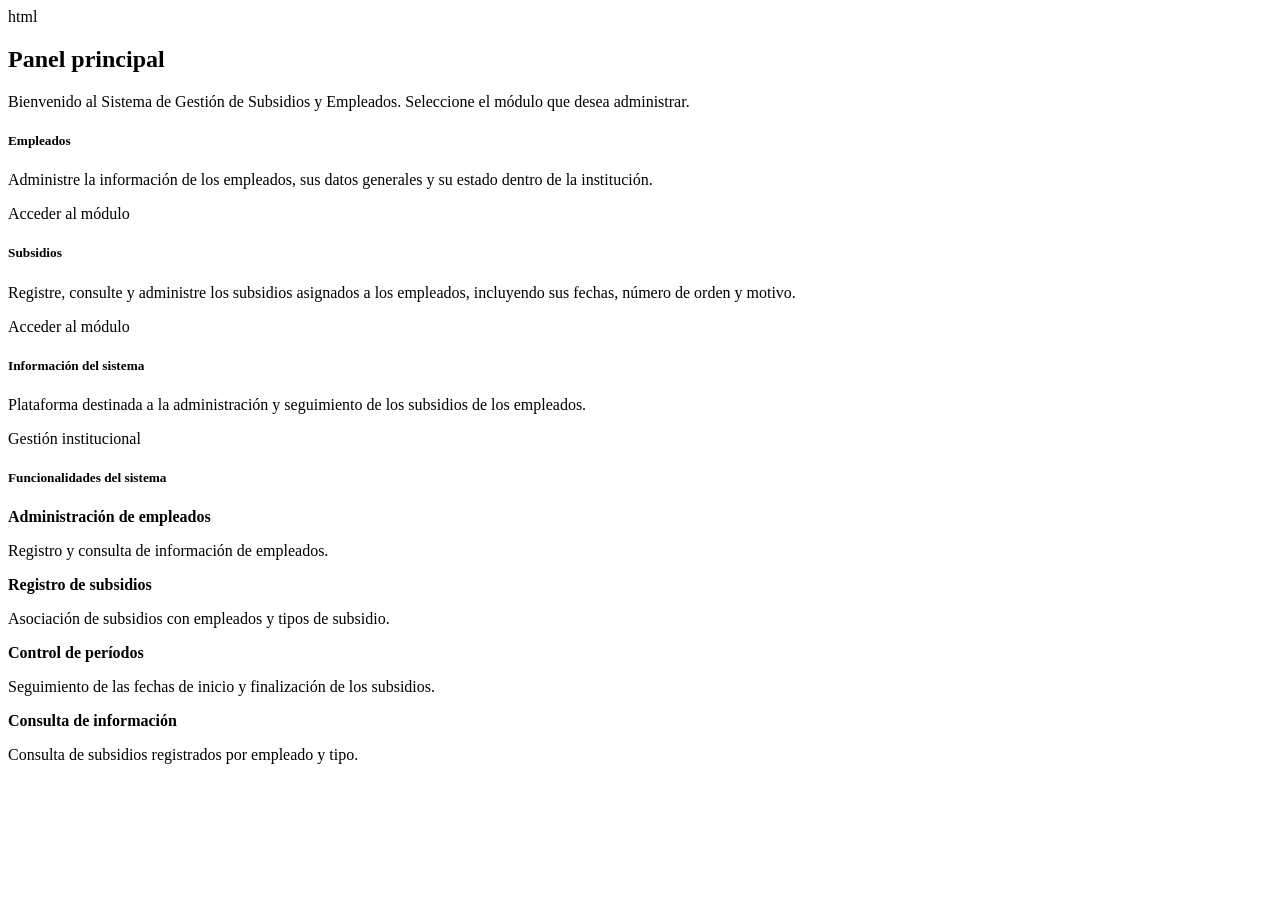
<file: src/main/resources/templates/index.html>
html
<!DOCTYPE html>
<html lang="es" xmlns:th="http://www.thymeleaf.org">

<!-- ============================================================= -->
<!-- HEAD                                                         -->
<!-- ============================================================= -->
<head th:replace="~{fragments/layout :: head('Inicio')}"></head>

<body>

    <!-- ========================================================= -->
    <!-- MENÚ DE NAVEGACIÓN                                        -->
    <!-- ========================================================= -->
    <nav th:replace="~{fragments/layout :: navbar('inicio')}"></nav>

    <!-- ========================================================= -->
    <!-- CONTENIDO PRINCIPAL                                       -->
    <!-- ========================================================= -->
    <main class="container py-4">

        <!-- Encabezado -->
        <div class="mb-4">

            <h2 class="fw-bold">
                <i class="bi bi-house-door text-primary"></i>
                Panel principal
            </h2>

            <p class="text-muted mb-0">
                Bienvenido al Sistema de Gestión de Subsidios y Empleados.
                Seleccione el módulo que desea administrar.
            </p>

        </div>

        <!-- ===================================================== -->
        <!-- TARJETAS DE ACCESO A LOS MÓDULOS                      -->
        <!-- ===================================================== -->
        <div class="row g-4">

            <!-- MÓDULO EMPLEADOS -->
            <div class="col-md-6 col-lg-4">

                <div class="card shadow-sm h-100 border-0">

                    <div class="card-body p-4">

                        <div class="mb-3">
                            <i class="bi bi-people-fill fs-1 text-primary"></i>
                        </div>

                        <h5 class="card-title fw-bold">
                            Empleados
                        </h5>

                        <p class="card-text text-muted">
                            Administre la información de los empleados,
                            sus datos generales y su estado dentro de la institución.
                        </p>

                        <a th:href="@{/empleados}"
                           class="btn btn-primary">

                            <i class="bi bi-arrow-right-circle"></i>
                            Acceder al módulo

                        </a>

                    </div>

                </div>

            </div>

            <!-- MÓDULO SUBSIDIOS -->
            <div class="col-md-6 col-lg-4">

                <div class="card shadow-sm h-100 border-0">

                    <div class="card-body p-4">

                        <div class="mb-3">
                            <i class="bi bi-file-earmark-medical-fill fs-1 text-success"></i>
                        </div>

                        <h5 class="card-title fw-bold">
                            Subsidios
                        </h5>

                        <p class="card-text text-muted">
                            Registre, consulte y administre los subsidios
                            asignados a los empleados, incluyendo sus fechas,
                            número de orden y motivo.
                        </p>

                        <a th:href="@{/subsidios}"
                           class="btn btn-success">

                            <i class="bi bi-arrow-right-circle"></i>
                            Acceder al módulo

                        </a>

                    </div>

                </div>

            </div>

            <!-- INFORMACIÓN DEL SISTEMA -->
            <div class="col-md-6 col-lg-4">

                <div class="card shadow-sm h-100 border-0">

                    <div class="card-body p-4">

                        <div class="mb-3">
                            <i class="bi bi-info-circle-fill fs-1 text-secondary"></i>
                        </div>

                        <h5 class="card-title fw-bold">
                            Información del sistema
                        </h5>

                        <p class="card-text text-muted">
                            Plataforma destinada a la administración
                            y seguimiento de los subsidios de los empleados.
                        </p>

                        <span class="badge bg-secondary">
                            Gestión institucional
                        </span>

                    </div>

                </div>

            </div>

        </div>

        <!-- ===================================================== -->
        <!-- INFORMACIÓN GENERAL                                   -->
        <!-- ===================================================== -->
        <div class="card shadow-sm border-0 mt-4">

            <div class="card-body p-4">

                <h5 class="fw-bold mb-3">
                    <i class="bi bi-clipboard-check text-primary"></i>
                    Funcionalidades del sistema
                </h5>

                <div class="row g-3">

                    <div class="col-md-6">

                        <div class="d-flex align-items-start gap-2">

                            <i class="bi bi-check-circle-fill text-success mt-1"></i>

                            <div>
                                <strong>Administración de empleados</strong>
                                <p class="text-muted small mb-0">
                                    Registro y consulta de información de empleados.
                                </p>
                            </div>

                        </div>

                    </div>

                    <div class="col-md-6">

                        <div class="d-flex align-items-start gap-2">

                            <i class="bi bi-check-circle-fill text-success mt-1"></i>

                            <div>
                                <strong>Registro de subsidios</strong>
                                <p class="text-muted small mb-0">
                                    Asociación de subsidios con empleados y tipos de subsidio.
                                </p>
                            </div>

                        </div>

                    </div>

                    <div class="col-md-6">

                        <div class="d-flex align-items-start gap-2">

                            <i class="bi bi-check-circle-fill text-success mt-1"></i>

                            <div>
                                <strong>Control de períodos</strong>
                                <p class="text-muted small mb-0">
                                    Seguimiento de las fechas de inicio y finalización de los subsidios.
                                </p>
                            </div>

                        </div>

                    </div>

                    <div class="col-md-6">

                        <div class="d-flex align-items-start gap-2">

                            <i class="bi bi-check-circle-fill text-success mt-1"></i>

                            <div>
                                <strong>Consulta de información</strong>
                                <p class="text-muted small mb-0">
                                    Consulta de subsidios registrados por empleado y tipo.
                                </p>
                            </div>

                        </div>

                    </div>

                </div>

            </div>

        </div>

    </main>

    <!-- ========================================================= -->
    <!-- PIE DE PÁGINA                                             -->
    <!-- ========================================================= -->
    <footer th:replace="~{fragments/layout :: footer}"></footer>

    <!-- ========================================================= -->
    <!-- JAVASCRIPT                                                -->
    <!-- ========================================================= -->
    <th:block th:replace="~{fragments/layout :: scripts}"></th:block>

</body>
</html>
</file>
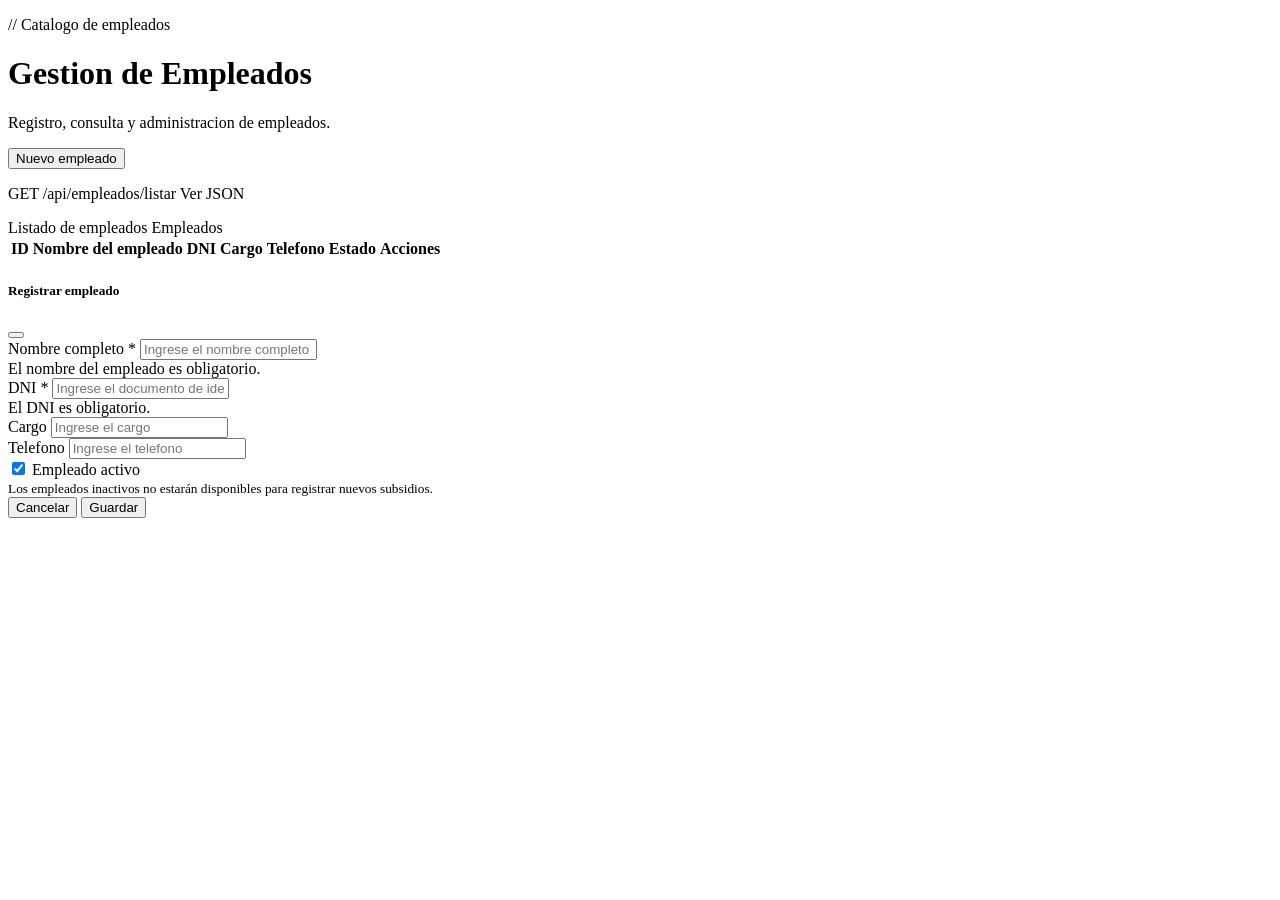
<file: src/main/resources/templates/empleado.html>
<!DOCTYPE html>
<html lang="es" xmlns:th="http://www.thymeleaf.org">

<!-- ============================================================= -->
<!-- HEAD: ESTILOS Y CONFIGURACION GENERAL                         -->
<!-- ============================================================= -->
<head th:replace="~{fragments/layout :: head('Empleados')}"></head>

<body>

<!-- ============================================================= -->
<!-- MENU DE NAVEGACION                                            -->
<!-- ============================================================= -->
<nav th:replace="~{fragments/layout :: navbar('empleados')}"></nav>

<!-- ============================================================= -->
<!-- CONTENIDO PRINCIPAL                                           -->
<!-- ============================================================= -->
<main class="container py-4">

    <!-- Encabezado y boton nuevo -->
    <div class="d-flex flex-wrap justify-content-between align-items-end mb-3 gap-2">

        <div>
            <p class="eyebrow mb-1">
                // Catalogo de empleados
            </p>

            <h1 class="titulo mb-0">
                Gestion de Empleados
            </h1>

            <p class="text-muted mb-0">
                Registro, consulta y administracion de empleados.
            </p>
        </div>

        <div>
            <button type="button"
                    id="btnNuevoEmpleado"
                    class="btn btn-primary">

                <i class="bi bi-person-plus"></i>
                Nuevo empleado

            </button>
        </div>

    </div>

    <!-- Endpoint REST -->
    <p class="mb-3">

        <span class="endpoint">
            GET /api/empleados/listar
        </span>

        <a class="small ms-2"
           th:href="@{/api/empleados/listar}"
           target="_blank">

            Ver JSON
            <i class="bi bi-box-arrow-up-right"></i>

        </a>

    </p>

    <!-- ========================================================= -->
    <!-- TABLA DE EMPLEADOS                                        -->
    <!-- ========================================================= -->
    <div class="card shadow-sm">

        <div class="card-header d-flex justify-content-between align-items-center">

            <span class="fw-bold">
                <i class="bi bi-people"></i>
                Listado de empleados
            </span>

            <span class="badge text-bg-primary">
                Empleados
            </span>

        </div>

        <div class="card-body">

            <!-- DataTables carga los registros mediante empleado.js -->
            <div class="table-responsive">

                <table id="tablaEmpleados"
                       class="table table-striped table-hover align-middle w-100">

                    <thead>
                        <tr>
                            <th>ID</th>
                            <th>Nombre del empleado</th>
                            <th>DNI</th>
                            <th>Cargo</th>
                            <th>Telefono</th>
                            <th>Estado</th>
                            <th class="text-end">Acciones</th>
                        </tr>
                    </thead>

                    <tbody>
                        <!-- Los registros se cargan mediante empleado.js -->
                    </tbody>

                </table>

            </div>

        </div>

    </div>

</main>


<!-- ============================================================= -->
<!-- MODAL: REGISTRAR / ACTUALIZAR EMPLEADO                        -->
<!-- ============================================================= -->
<div class="modal fade"
     id="modalEmpleado"
     tabindex="-1"
     aria-labelledby="tituloModalEmpleado"
     aria-hidden="true">

    <div class="modal-dialog modal-dialog-centered">

        <form id="formEmpleado"
              class="modal-content"
              novalidate>

            <!-- Encabezado -->
            <div class="modal-header">

                <h5 class="modal-title" id="tituloModalEmpleado">
                    Registrar empleado
                </h5>

                <button type="button"
                        class="btn-close"
                        data-bs-dismiss="modal"
                        aria-label="Cerrar">
                </button>

            </div>

            <!-- Cuerpo -->
            <div class="modal-body">

                <!-- Identificador -->
                <input type="hidden" id="idEmpleado">

                <!-- Nombre -->
                <div class="mb-3">

                    <label class="form-label" for="nombreEmpleado">
                        Nombre completo
                        <span class="text-danger">*</span>
                    </label>

                    <input type="text"
                           class="form-control"
                           id="nombreEmpleado"
                           maxlength="200"
                           placeholder="Ingrese el nombre completo"
                           required>

                    <div class="invalid-feedback">
                        El nombre del empleado es obligatorio.
                    </div>

                </div>

                <!-- DNI -->
                <div class="mb-3">

                    <label class="form-label" for="dni">
                        DNI
                        <span class="text-danger">*</span>
                    </label>

                    <input type="text"
                           class="form-control"
                           id="dni"
                           maxlength="14"
                           placeholder="Ingrese el documento de identidad"
                           required>

                    <div class="invalid-feedback">
                        El DNI es obligatorio.
                    </div>

                </div>

                <!-- Cargo -->
                <div class="mb-3">

                    <label class="form-label" for="cargo">
                        Cargo
                    </label>

                    <input type="text"
                           class="form-control"
                           id="cargo"
                           maxlength="200"
                           placeholder="Ingrese el cargo">

                </div>

                <!-- Telefono -->
                <div class="mb-3">

                    <label class="form-label" for="telefono">
                        Telefono
                    </label>

                    <input type="text"
                           class="form-control"
                           id="telefono"
                           maxlength="20"
                           placeholder="Ingrese el telefono">

                </div>

                <!-- Estado -->
                <div class="form-check form-switch">

                    <input class="form-check-input"
                           type="checkbox"
                           id="activo"
                           checked>

                    <label class="form-check-label" for="activo">
                        Empleado activo
                    </label>

                </div>

                <small class="text-muted d-block mt-2">
                    Los empleados inactivos no estarán disponibles
                    para registrar nuevos subsidios.
                </small>

            </div>

            <!-- Pie -->
            <div class="modal-footer">

                <button type="button"
                        class="btn btn-outline-secondary"
                        data-bs-dismiss="modal">

                    Cancelar

                </button>

                <button type="submit"
                        class="btn btn-primary">

                    <i class="bi bi-save"></i>
                    Guardar

                </button>

            </div>

        </form>

    </div>

</div>


<!-- ============================================================= -->
<!-- PIE DE PAGINA Y JAVASCRIPT                                    -->
<!-- ============================================================= -->
<footer th:replace="~{fragments/layout :: footer}"></footer>

<th:block th:replace="~{fragments/layout :: scripts}"></th:block>

<!-- JavaScript especifico del modulo -->
<script th:src="@{/js/empleado.js}"></script>

</body>
</html>
</file>
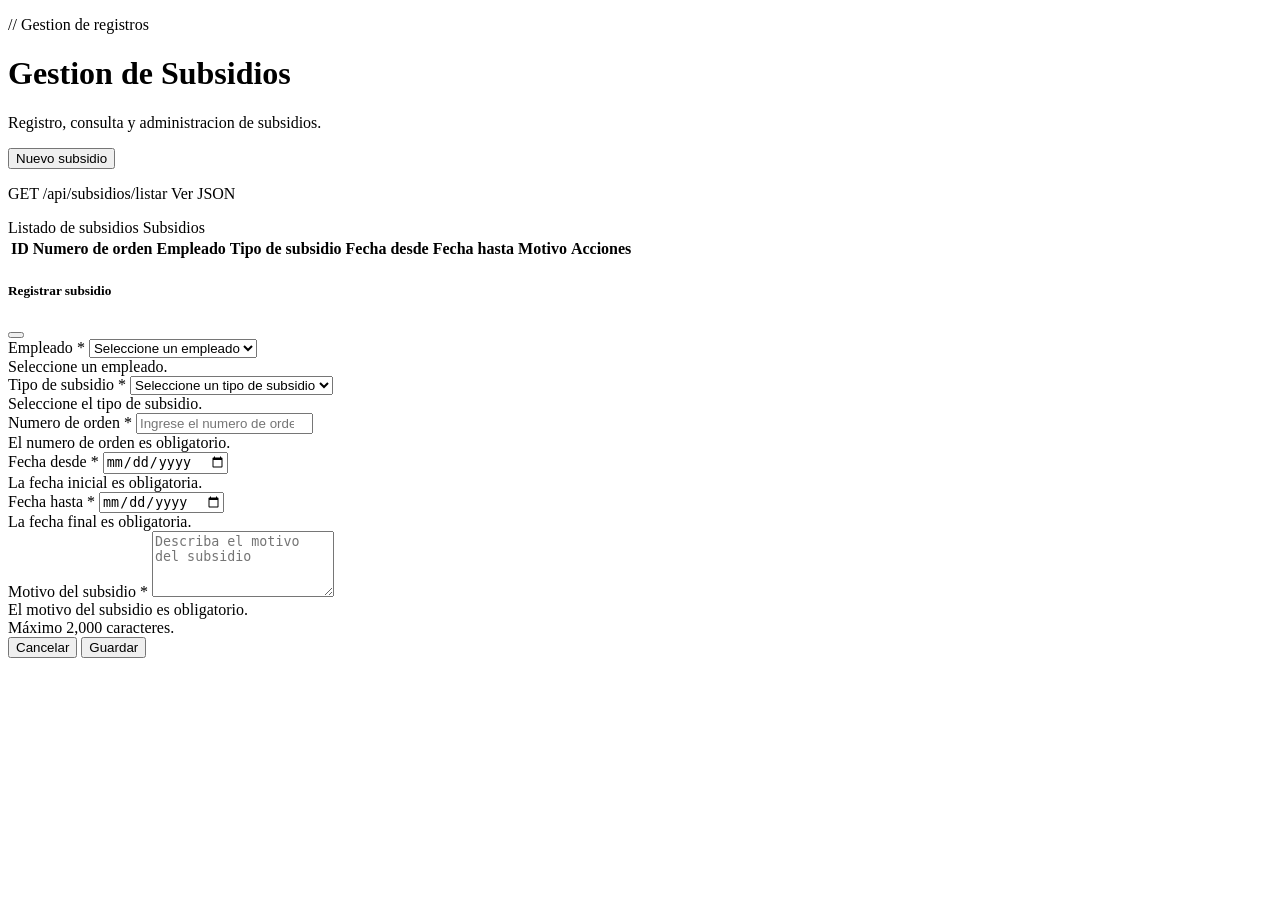
<file: src/main/resources/templates/subsidio.html>
<!DOCTYPE html>
<html lang="es" xmlns:th="http://www.thymeleaf.org">

<!-- ============================================================= -->
<!-- HEAD: ESTILOS Y CONFIGURACION GENERAL                         -->
<!-- ============================================================= -->
<head th:replace="~{fragments/layout :: head('Subsidios')}"></head>

<body>

<!-- ============================================================= -->
<!-- MENU DE NAVEGACION                                            -->
<!-- ============================================================= -->
<nav th:replace="~{fragments/layout :: navbar('subsidios')}"></nav>

<!-- ============================================================= -->
<!-- CONTENIDO PRINCIPAL                                           -->
<!-- ============================================================= -->
<main class="container py-4">

    <!-- Encabezado y boton nuevo -->
    <div class="d-flex flex-wrap justify-content-between align-items-end mb-3 gap-2">

        <div>

            <p class="eyebrow mb-1">
                // Gestion de registros
            </p>

            <h1 class="titulo mb-0">
                Gestion de Subsidios
            </h1>

            <p class="text-muted mb-0">
                Registro, consulta y administracion de subsidios.
            </p>

        </div>

        <div>

            <button type="button"
                    id="btnNuevoSubsidio"
                    class="btn btn-primary">

                <i class="bi bi-plus-lg"></i>
                Nuevo subsidio

            </button>

        </div>

    </div>

    <!-- Endpoint REST -->
    <p class="mb-3">

        <span class="endpoint">
            GET /api/subsidios/listar
        </span>

        <a class="small ms-2"
           th:href="@{/api/subsidios/listar}"
           target="_blank">

            Ver JSON
            <i class="bi bi-box-arrow-up-right"></i>

        </a>

    </p>

    <!-- ========================================================= -->
    <!-- TABLA DE SUBSIDIOS                                        -->
    <!-- ========================================================= -->
    <div class="card shadow-sm">

        <div class="card-header d-flex justify-content-between align-items-center">

            <span class="fw-bold">
                <i class="bi bi-file-earmark-medical"></i>
                Listado de subsidios
            </span>

            <span class="badge text-bg-primary">
                Subsidios
            </span>

        </div>

        <div class="card-body">

            <!-- DataTables carga los registros mediante subsidio.js -->
            <div class="table-responsive">

                <table id="tablaSubsidios"
                       class="table table-striped table-hover align-middle w-100">

                    <thead>

                        <tr>
                            <th>ID</th>
                            <th>Numero de orden</th>
                            <th>Empleado</th>
                            <th>Tipo de subsidio</th>
                            <th>Fecha desde</th>
                            <th>Fecha hasta</th>
                            <th>Motivo</th>
                            <th class="text-end">Acciones</th>
                        </tr>

                    </thead>

                    <tbody>
                        <!-- Los registros se cargan mediante subsidio.js -->
                    </tbody>

                </table>

            </div>

        </div>

    </div>

</main>


<!-- ============================================================= -->
<!-- MODAL: REGISTRAR / ACTUALIZAR SUBSIDIO                        -->
<!-- ============================================================= -->
<div class="modal fade"
     id="modalSubsidio"
     tabindex="-1"
     aria-labelledby="tituloModalSubsidio"
     aria-hidden="true">

    <div class="modal-dialog modal-lg modal-dialog-centered">

        <form id="formSubsidio"
              class="modal-content"
              novalidate>

            <!-- Encabezado -->
            <div class="modal-header">

                <h5 class="modal-title" id="tituloModalSubsidio">
                    Registrar subsidio
                </h5>

                <button type="button"
                        class="btn-close"
                        data-bs-dismiss="modal"
                        aria-label="Cerrar">
                </button>

            </div>

            <!-- Cuerpo -->
            <div class="modal-body">

                <!-- Identificador -->
                <input type="hidden" id="idSubsidio">

                <div class="row g-3">

                    <!-- Empleado -->
                    <div class="col-md-6">

                        <label class="form-label" for="idEmpleado">
                            Empleado
                            <span class="text-danger">*</span>
                        </label>

                        <select class="form-select"
                                id="idEmpleado"
                                required>

                            <option value="">
                                Seleccione un empleado
                            </option>

                        </select>

                        <div class="invalid-feedback">
                            Seleccione un empleado.
                        </div>

                    </div>

                    <!-- Tipo de subsidio -->
                    <div class="col-md-6">

                        <label class="form-label" for="idTipoSubsidio">
                            Tipo de subsidio
                            <span class="text-danger">*</span>
                        </label>

                        <select class="form-select"
                                id="idTipoSubsidio"
                                required>

                            <option value="">
                                Seleccione un tipo de subsidio
                            </option>

                        </select>

                        <div class="invalid-feedback">
                            Seleccione el tipo de subsidio.
                        </div>

                    </div>

                    <!-- Numero de orden -->
                    <div class="col-md-6">

                        <label class="form-label" for="numeroOrden">
                            Numero de orden
                            <span class="text-danger">*</span>
                        </label>

                        <input type="number"
                               class="form-control"
                               id="numeroOrden"
                               min="1"
                               step="1"
                               placeholder="Ingrese el numero de orden"
                               required>

                        <div class="invalid-feedback">
                            El numero de orden es obligatorio.
                        </div>

                    </div>

                    <!-- Fecha desde -->
                    <div class="col-md-6">

                        <label class="form-label" for="fechaDesde">
                            Fecha desde
                            <span class="text-danger">*</span>
                        </label>

                        <input type="date"
                               class="form-control"
                               id="fechaDesde"
                               required>

                        <div class="invalid-feedback">
                            La fecha inicial es obligatoria.
                        </div>

                    </div>

                    <!-- Fecha hasta -->
                    <div class="col-md-6">

                        <label class="form-label" for="fechaHasta">
                            Fecha hasta
                            <span class="text-danger">*</span>
                        </label>

                        <input type="date"
                               class="form-control"
                               id="fechaHasta"
                               required>

                        <div class="invalid-feedback">
                            La fecha final es obligatoria.
                        </div>

                    </div>

                    <!-- Motivo -->
                    <div class="col-12">

                        <label class="form-label" for="motivo">
                            Motivo del subsidio
                            <span class="text-danger">*</span>
                        </label>

                        <textarea class="form-control"
                                  id="motivo"
                                  rows="4"
                                  maxlength="2000"
                                  placeholder="Describa el motivo del subsidio"
                                  required></textarea>

                        <div class="invalid-feedback">
                            El motivo del subsidio es obligatorio.
                        </div>

                        <div class="form-text">
                            Máximo 2,000 caracteres.
                        </div>

                    </div>

                </div>

            </div>

            <!-- Pie -->
            <div class="modal-footer">

                <button type="button"
                        class="btn btn-outline-secondary"
                        data-bs-dismiss="modal">

                    Cancelar

                </button>

                <button type="submit"
                        class="btn btn-primary">

                    <i class="bi bi-save"></i>
                    Guardar

                </button>

            </div>

        </form>

    </div>

</div>


<!-- ============================================================= -->
<!-- PIE DE PAGINA Y JAVASCRIPT                                    -->
<!-- ============================================================= -->
<footer th:replace="~{fragments/layout :: footer}"></footer>

<th:block th:replace="~{fragments/layout :: scripts}"></th:block>

<!-- JavaScript especifico del modulo -->
<script th:src="@{/js/subsidio.js}"></script>

</body>
</html>
</file>
